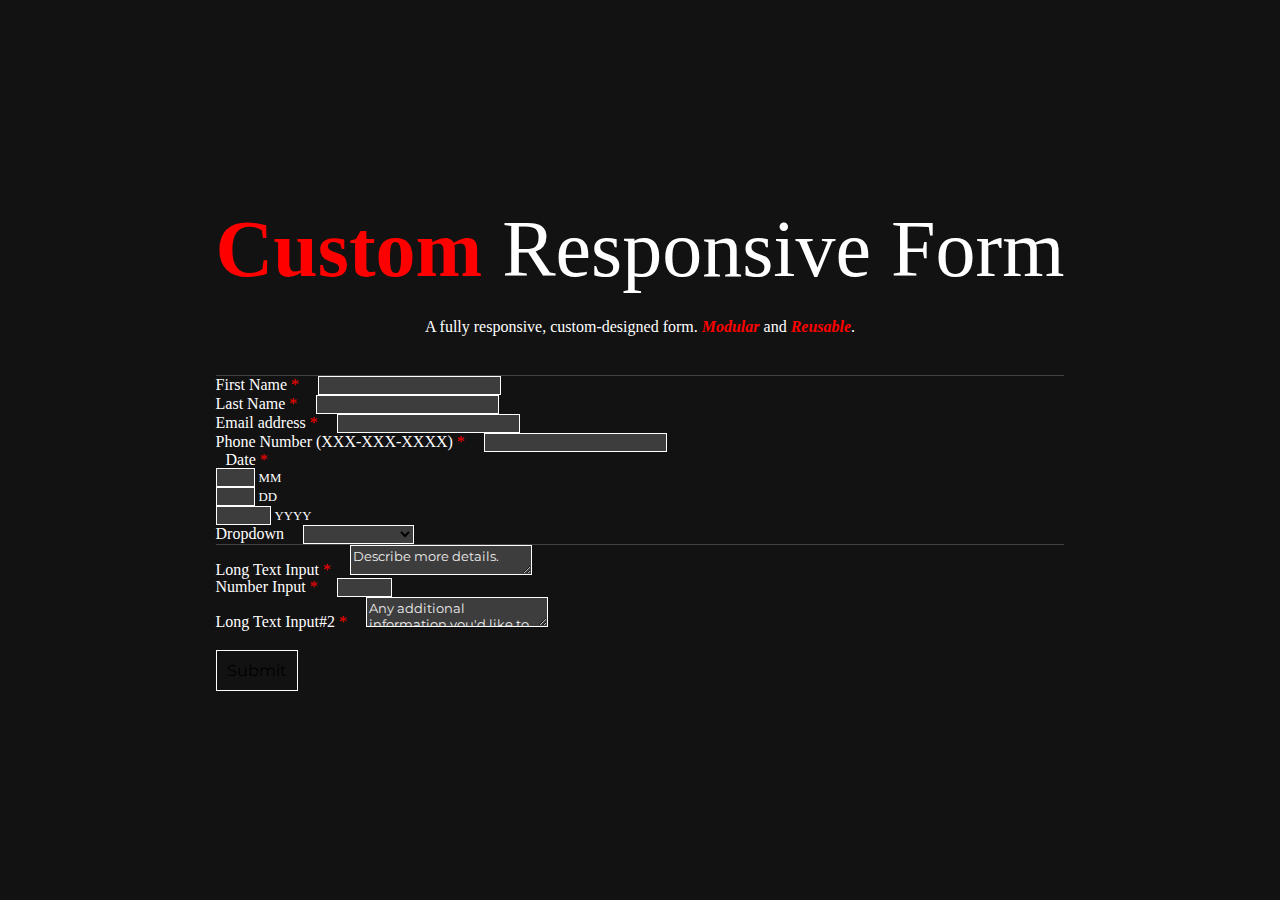
<file: Custom Form/index.html>
<!DOCTYPE html>
<html lang="en">
<head>
    <meta charset="UTF-8">
    <meta http-equiv="X-UA-Compatible" content="IE=edge">
    <meta name="viewport" content="width=device-width, initial-scale=1.0">
    <link rel="preconnect" href="https://fonts.googleapis.com">
    <link rel="preconnect" href="https://fonts.gstatic.com" crossorigin>
    <link rel="stylesheet" href="https://cdn.jsdelivr.net/npm/bootstrap@5.2.1/dist/css/bootstrap.min.css"
    integrity="sha384-iYQeCzEYFbKjA/T2uDLTpkwGzCiq6soy8tYaI1GyVh/UjpbCx/TYkiZhlZB6+fzT" crossorigin="anonymous">
    <link href="https://fonts.googleapis.com/css2?family=Montserrat:wght@200;400;700"
    rel="stylesheet">
    <link rel="stylesheet" href="styles.css">
    <title>Custom Form</title>
</head>
<body>
    <div id="formContainer" class="container-xl my-auto">
        <h1 id="heroText" class="col-12 VheroText"><span>Custom</span> Responsive Form</h1>
        <p id="heroPara">A fully responsive, custom-designed form. <span>Modular</span> and <span>Reusable</span>.</p>
        <div class="formSection pt-4">
            <form>
                <div class="row">
                    <div class="form-group col-sm-6">
                        <label class="form-label">First Name <span
                            id="formRequiredMark">*</span></label>
                        <input type="text" class="form-control">
                    </div>
                    <div class="form-group col-sm-6">
                        <label for="inputEmail4" class="form-label">Last Name <span
                            id="formRequiredMark">*</span></label>
                        <input type="text" class="form-control">
                    </div>
                </div>
                <div class="row">
                    <div class="form-group col-md-6">
                        <label class="form-label">Email address <span
                            id="formRequiredMark">*</span></label>
                        <input type="email" class="form-control" aria-describedby="emailHelp" required>
                    </div>
                    <div class="form-group col-md-6">
                        <label for="phone" class="form-label">Phone Number (XXX-XXX-XXXX) <span
                            id="formRequiredMark">*</span></label>
                        <input type="tel" class="form-control" id="phone" name="phone" pattern="[0-9]{3}-[0-9]{3}-[0-9]{4}" maxlength="12" required>
                    </div>
                </div>
                <div class="row pb-5">
                    <div class="col-sm-6">
                        <div class="row formDateCont">
                            <label for="phone" class="form-label formDate">Date <span
                                id="formRequiredMark">*</span></label>
                            <div class="form-group col-md-4">
                                <input type="number" min="1" max="12" class="form-control" required>
                            </div>
                            <div class="form-group col-md-4">
                                <input type="number" min="1" max="31" class="form-control" required>
                            </div>
                            <div class="form-group col-md-4">
                                <input type="number" min="1" max="9999" class="form-control" required>
                            </div>
                        </div>
                    </div>
                    <div class="form-group col-sm-6">
                        <label for="inputState">Dropdown</label>
                        <select id="inputState" class="form-control" required>
                            <option selected></option>
                            <option>First Option</option>
                            <option>Second Option</option>
                            <option>Third Option</option>
                            <option>Fourth Option</option>
                            <option>Fifth Option</option>
                        </select>
                    </div>
                </div>
                <div class="row pt-4 formSec2">
                    <div class="col-12">
                        <div class="row">
                            <div class="col-md-8">
                                <label for="phone">Long Text Input <span
                                    id="formRequiredMark">*</span></label>
                                <textarea type="text" class="form-control formLong" placeholder="Describe more details." required></textarea>
                            </div>
                            <div class="col-md-4">
                                <label for="phone">Number Input <span
                                    id="formRequiredMark">*</span></label>
                                <input type="number" min="1" max="3000" class="form-control" placeholder="" required>
                            </div>
                        </div>
                    </div>
                    <div class="col-12">
                        <label for="phone">Long Text Input#2 <span
                            id="formRequiredMark">*</span></label>
                        <textarea type="text" class="form-control formLong" placeholder="Any additional information you'd like to provide." required></textarea>
                    </div>
                </div>
                <div class="col-12 m-0 p-0 b-0 pt-2">
                    <button type="submit" class="btn btn-primary VformButton">Submit</button>
                </div>
            </form>
        </div>
</body>
<script src="https://cdn.jsdelivr.net/npm/bootstrap@5.2.1/dist/js/bootstrap.bundle.min.js"
        integrity="sha384-u1OknCvxWvY5kfmNBILK2hRnQC3Pr17a+RTT6rIHI7NnikvbZlHgTPOOmMi466C8" crossorigin="anonymous">
</script>
</html>
</file>
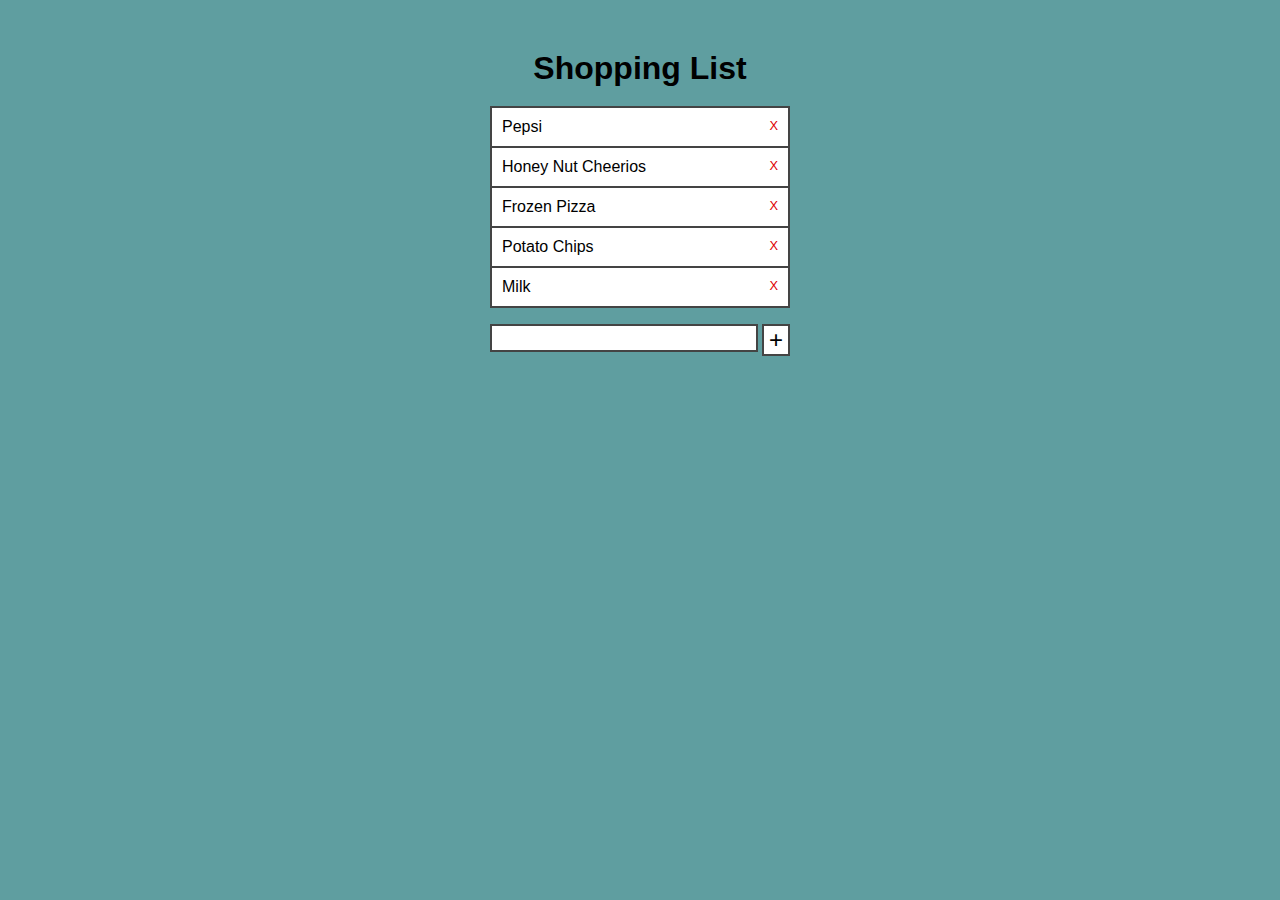
<file: Shopping List App/index.html>
<!DOCTYPE html>
<html>

<head>
	<meta charset="utf-8">
	<title>Shoppee</title>
	<link rel='stylesheet' href='style.css' />
	<script src='script.js' defer></script>
</head>

<body>
	<div>
		<h1>Shopping List</h1>
		<ul class='todo-list'>
			<li class='todo-item'>Pepsi
				<span class='remove'></span></li>
			<li class='todo-item'>Honey Nut Cheerios
				<span class='remove'></span></li>
			<li class='todo-item'>Frozen Pizza
				<span class='remove'></span></li>
			<li class='todo-item'>Potato Chips
				<span class='remove'></span></li>
			<li class='todo-item'>Milk
				<span class='remove'></span></li>
		</ul>
		<p class='todo-new'>
			<input id='new-item-text' type='text' />
			<a id='add-item' href='#'>+</a>
		</p>
	</div>
</body>
</html>
</file>
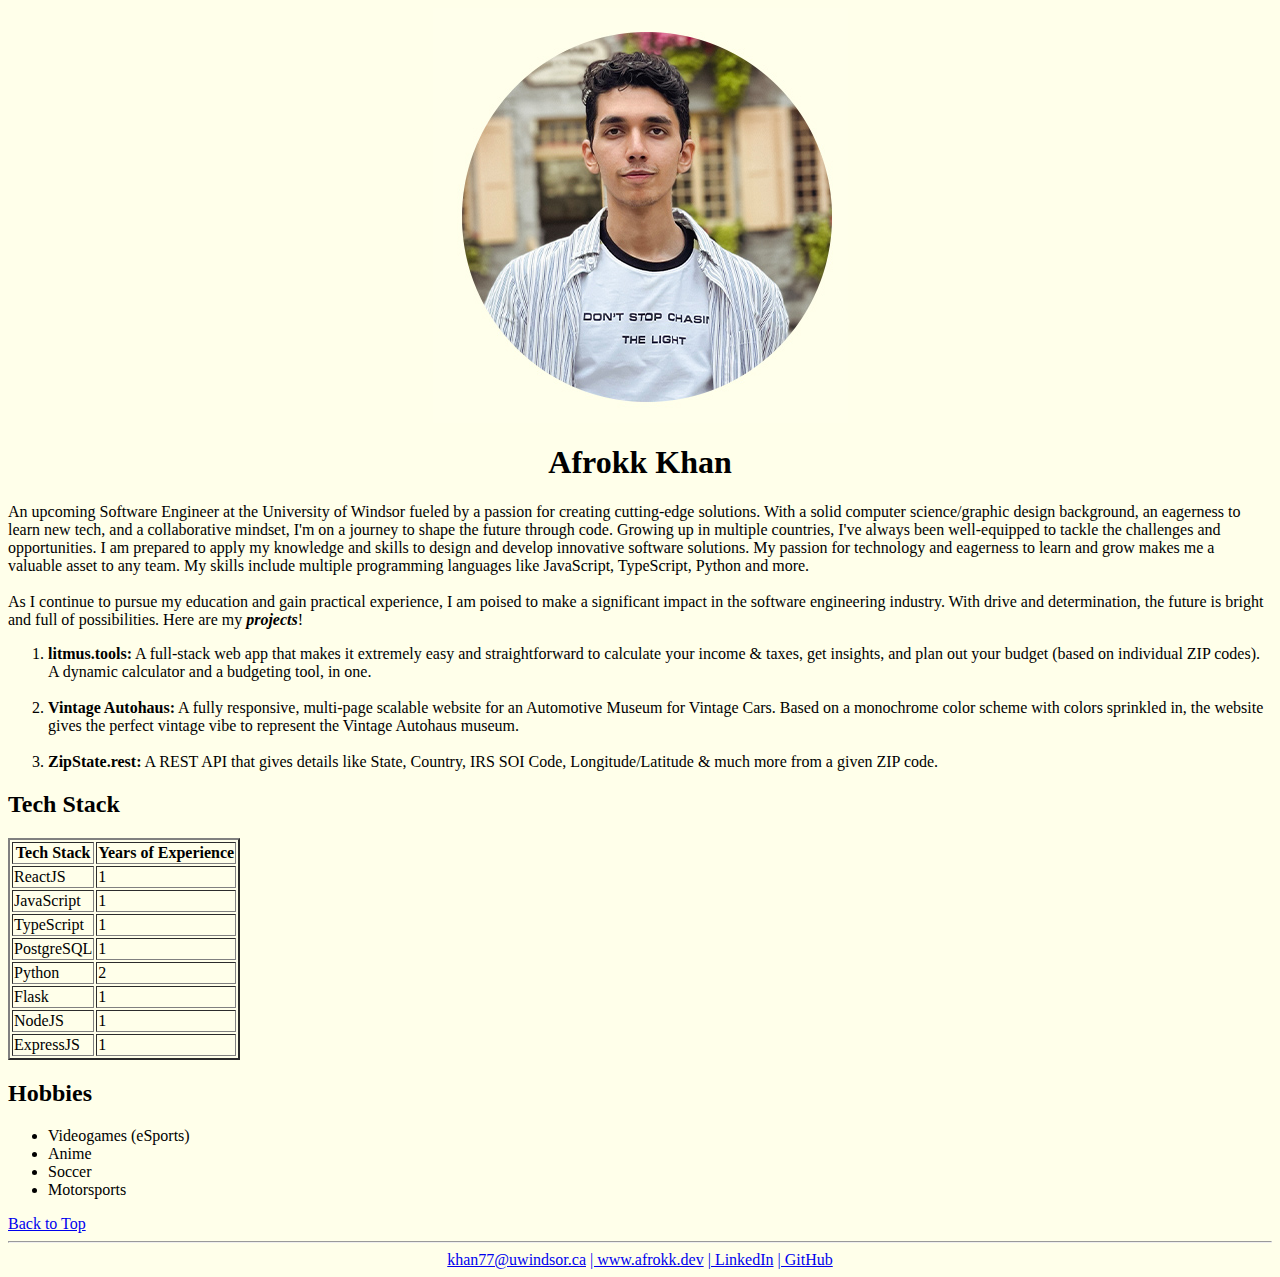
<file: Simple XHTML Page/mypage.html>
﻿<!DOCTYPE html PUBLIC "-//W3C//DTD XHTML 1.0 Transitional//EN" "http://www.w3.org/TR/xhtml1/DTD/xhtml1-transitional.dtd">
<html>
  <!-- Using the provided template -->
  <head>
    <title>Afrokk Khan - My Page</title>
    <meta charset="UTF-8" />
  </head>
  <!-- Background color set using the bgcolor property on body tag. -->
  <body bgcolor="#ffffea">
    <div align="center">
      <!-- image -->
      <img src="afrokk.jpg" width="415px" height="415px" />
      <!-- Title -->
      <h1>Afrokk Khan</h1>
    </div>
    <!-- Paragraph -->
    <p>
      An upcoming Software Engineer at the University of Windsor fueled by a
      passion for creating cutting-edge solutions. With a solid computer
      science/graphic design background, an eagerness to learn new tech, and a
      collaborative mindset, I'm on a journey to shape the future through code.
      Growing up in multiple countries, I've always been well-equipped to tackle
      the challenges and opportunities. I am prepared to apply my knowledge and
      skills to design and develop innovative software solutions. My passion for
      technology and eagerness to learn and grow makes me a valuable asset to
      any team. My skills include multiple programming languages like
      <!--Break tags used throughout the document. -->
      JavaScript, TypeScript, Python and more. <br /><br />
      As I continue to pursue my education and gain practical experience, I am
      poised to make a significant impact in the software engineering industry.
      With drive and determination, the future is bright and full of
      <!-- Bold/Italic text -->
      possibilities. Here are my <i><b>projects</b></i
      >!
    </p>

    <!-- Ordered List (Bold text + Line breaks used) -->
    <ol>
      <li>
        <b>litmus.tools:</b> A full-stack web app that makes it extremely easy
        and straightforward to calculate your income & taxes, get insights, and
        plan out your budget (based on individual ZIP codes). A dynamic
        calculator and a budgeting tool, in one. <br /><br />
      </li>
      <li>
        <b>Vintage Autohaus:</b> A fully responsive, multi-page scalable website
        for an Automotive Museum for Vintage Cars. Based on a monochrome color
        scheme with colors sprinkled in, the website gives the perfect vintage
        vibe to represent the Vintage Autohaus museum.<br /><br />
      </li>
      <li>
        <b>ZipState.rest:</b> A REST API that gives details like State, Country,
        IRS SOI Code, Longitude/Latitude & much more from a given ZIP code.<br />
      </li>
    </ol>

    <h2>Tech Stack</h2>

    <!-- Table -->
    <table border="2">
      <thead>
        <tr>
          <th>Tech Stack</th>
          <th>Years of Experience</th>
        </tr>
      </thead>
      <tbody>
        <tr>
          <td>ReactJS</td>
          <td>1</td>
        </tr>
        <tr>
          <td>JavaScript</td>
          <td>1</td>
        </tr>
        <tr>
          <td>TypeScript</td>
          <td>1</td>
        </tr>
        <tr>
          <td>PostgreSQL</td>
          <td>1</td>
        </tr>
        <tr>
          <td>Python</td>
          <td>2</td>
        </tr>
        <tr>
          <td>Flask</td>
          <td>1</td>
        </tr>
        <tr>
          <td>NodeJS</td>
          <td>1</td>
        </tr>
        <tr>
          <td>ExpressJS</td>
          <td>1</td>
        </tr>
      </tbody>
    </table>

    <h2>Hobbies</h2>
    <!-- Unordered List -->
    <ul>
      <li>Videogames (eSports)</li>
      <li>Anime</li>
      <li>Soccer</li>
      <li>Motorsports</li>
    </ul>

    <!-- Back to top link -->
    <a href="#top">Back to Top</a>

    <!-- Horizontal Rule -->
    <hr />

    <div align="center">
      <!-- University of Windsor e-mail link -->
      <a href="mailto:khan77@uwindsor.ca">khan77@uwindsor.ca</a>

      <!-- External links -->
      <a href="http://afrokk.dev/"> | www.afrokk.dev</a>
      <a href="https://www.linkedin.com/in/afrasiyab-k/"> | LinkedIn</a>
      <a href="https://github.com/Afrokk"> | GitHub</a>
    </div>

    <script
      type="module"
      src="https://s.brightspace.com/lib/bsi/20.23.2-176/unbundled/mathjax.js"
    ></script>
    <script type="text/javascript">
      document.addEventListener("DOMContentLoaded", function () {
        if (
          document.querySelector("math") ||
          /\$\$|\\\(|\\\[|\\begin{|\\ref{|\\eqref{/.test(
            document.body.innerHTML
          )
        ) {
          document
            .querySelectorAll('mspace[linebreak="newline"]')
            .forEach((elm) => {
              elm.setAttribute("style", "display: block; height: 0.5rem;");
            });

          window.D2L.MathJax.loadMathJax({
            outputScale: 1.3,
            renderLatex: true,
          });
        }
      });
    </script>
    <script
      type="module"
      src="https://s.brightspace.com/lib/bsi/20.23.2-176/unbundled/prism.js"
    ></script>
    <script type="text/javascript">
      document.addEventListener("DOMContentLoaded", function () {
        document.querySelectorAll(".d2l-code").forEach((code) => {
          window.D2L.Prism.formatCodeElement(code);
        });
      });
    </script>
  </body>
</html>
</file>
<file: Custom Form/styles.css>
*, *:before, *:after {
  box-sizing: border-box;
}

html, body, div, span, object, iframe, figure, h1, h2, h3, h4, h5, h6, p, blockquote, pre, a, code, em, img, small, strike, strong, sub, sup, tt, b, u, i, ol, ul, li, fieldset, form, label, table, caption, tbody, tfoot, thead, tr, th, td, main, canvas, embed, footer, header, nav, section, video {
  margin: 0;
  padding: 0;
  border: 0;
  font-size: 100%;
  vertical-align: baseline;
  text-rendering: optimizeLegibility;
  -webkit-font-smoothing: antialiased;
  -webkit-text-size-adjust: none;
     -moz-text-size-adjust: none;
          text-size-adjust: none;
}

footer, header, nav, section, main {
  display: block;
}

body {
  line-height: 1;
}

ol, ul {
  list-style: none;
}

blockquote, q {
  quotes: none;
}

blockquote:before, blockquote:after, q:before, q:after {
  content: "";
  content: none;
}

table {
  border-collapse: collapse;
  border-spacing: 0;
}

input {
  -webkit-appearance: none;
  border-radius: 0;
}

body {
  display: flex;
  justify-content: center;
  align-items: center;
  height: 100vh;
  background: #121212;
}

#formContainer {
  color: white;
  justify-content: left;
  align-items: left;
  text-align: left;
  padding-top: 50px;
  padding-bottom: 50px;
}
#formContainer #heroText {
  color: white;
  font-size: 5em;
  font-weight: 300;
  text-align: center;
}
#formContainer #heroText span {
  font-weight: bold;
}
#formContainer #heroPara {
  font-size: 1em;
  font-weight: thin;
  padding-top: 30px;
  padding-bottom: 40px;
  text-align: center;
  border-bottom: 1px solid rgba(255, 255, 255, 0.1960784314);
}
#formContainer #heroPara span {
  font-weight: bold;
  font-style: italic;
}
#formContainer .formDate {
  padding-left: 10px;
}
#formContainer .formDateCont div:nth-child(2)::after {
  content: "MM";
  color: white;
  font-size: 0.8em;
}
#formContainer .formDateCont div:nth-child(3)::after {
  content: "DD";
  color: white;
  font-size: 0.8em;
}
#formContainer .formDateCont div:nth-child(4)::after {
  content: "YYYY";
  color: white;
  font-size: 0.8em;
}
#formContainer span {
  color: red;
}
#formContainer label {
  margin: 0px;
  font-size: 1em;
  padding: 15px;
  padding-left: 0px;
}
#formContainer input {
  background: rgba(255, 255, 255, 0.1843137255);
  border: 1.5px solid white;
  border: 1px solid white;
  color: white;
}
#formContainer input:focus {
  color: white;
  background: rgba(255, 255, 255, 0.3098039216);
  border: 1px solid white;
  box-shadow: 5px 6px 5px -5px rgba(253, 253, 253, 0.7490196078);
  -webkit-box-shadow: 5px 6px 5px -5px rgba(255, 255, 255, 0.7490196078);
  -moz-box-shadow: 5px 6px 5px -5px rgba(255, 255, 255, 0.7490196078);
}
#formContainer input[type=number] {
  -moz-appearance: textfield;
}
#formContainer input::-webkit-outer-spin-button,
#formContainer input::-webkit-inner-spin-button {
  -webkit-appearance: none;
  margin: 0px;
}
#formContainer input::-moz-placeholder {
  color: #edecec;
  font-family: "Montserrat", sans-serif;
}
#formContainer input:-ms-input-placeholder {
  color: #edecec;
  font-family: "Montserrat", sans-serif;
}
#formContainer input::placeholder {
  color: #edecec;
  font-family: "Montserrat", sans-serif;
}
#formContainer textarea::-moz-placeholder {
  color: #edecec;
  font-family: "Montserrat", sans-serif;
}
#formContainer textarea:-ms-input-placeholder {
  color: #edecec;
  font-family: "Montserrat", sans-serif;
}
#formContainer textarea::placeholder {
  color: #edecec;
  font-family: "Montserrat", sans-serif;
}
#formContainer select {
  background: rgba(255, 255, 255, 0.1843137255);
  border: 1.5px solid white;
  border: 1px solid white;
  color: black;
}
#formContainer select:focus {
  background: rgba(255, 255, 255, 0.3098039216);
  border: 1px solid white;
  box-shadow: 5px 6px 5px -5px rgba(253, 253, 253, 0.7490196078);
  -webkit-box-shadow: 5px 6px 5px -5px rgba(255, 255, 255, 0.7490196078);
  -moz-box-shadow: 5px 6px 5px -5px rgba(255, 255, 255, 0.7490196078);
}
#formContainer .formLong {
  background: rgba(255, 255, 255, 0.1843137255);
  border: 1.5px solid white;
  color: white;
  padding-bottom: 10px;
  height: 30px;
  max-height: 150px;
}
#formContainer .formLong:focus {
  color: white;
  background: rgba(255, 255, 255, 0.3098039216);
  border: 1px solid white;
  box-shadow: 5px 6px 5px -5px rgba(253, 253, 253, 0.7490196078);
  -webkit-box-shadow: 5px 6px 5px -5px rgba(255, 255, 255, 0.7490196078);
  -moz-box-shadow: 5px 6px 5px -5px rgba(255, 255, 255, 0.7490196078);
}
#formContainer .formSec2 {
  border-top: 1px solid rgba(255, 255, 255, 0.1960784314);
}

#formContainer .formSection .VformButton {
  padding: 10px;
  margin-top: 20px;
  box-sizing: border-box;
  font-family: "Montserrat", sans-serif;
  font-weight: regular;
  background: transparent;
  border: 1px solid white;
  transition: 0.3s ease-in-out;
  padding: 10px;
  font-size: 1em;
  font-weight: regular;
  transition: 0.3s ease-in-out;
}
#formContainer .formSection .VformButton:hover {
  background-color: rgba(255, 255, 255, 0.3098039216);
  border: 1px solid white;
  box-shadow: 5px 6px 5px -5px rgba(253, 253, 253, 0.7490196078);
  -webkit-box-shadow: 5px 6px 5px -5px rgba(255, 255, 255, 0.7490196078);
  -moz-box-shadow: 5px 6px 5px -5px rgba(255, 255, 255, 0.7490196078);
}

@media screen and (max-width: 768px) {
  #formContainer #heroText {
    font-size: 3em;
  }
}/*# sourceMappingURL=styles.css.map */
</file>
<file: Shopping List App/style.css>
body {
  background-color: #5F9EA0;
  font-family: Helvetica, Arial, sans-serif;
}

body > div {
  width: 300px;
  margin:50px auto;
}

h1 {
	text-align: center;
}

.todo-list {
  list-style: none;
  padding: 0px;
}

.todo-item {
  border: 2px solid #444;
  margin-top: -2px;
  padding: 10px;
  cursor: pointer;
  display: block;
  background-color: #ffffff;
}
.todo-new {
  display: block;
  margin-top: 10px;
  content: "20S";
}

.todo-new input[type='text'] {
  width: 260px;
  height: 22px;
  border: 2px solid #444;
}

.todo-new a {
  font-size: 1.5em;
  color: black;
  text-decoration: none;
  background-color: #ffffff;
  border: 2px solid #444;
  display: block;
  width: 24px;
  float: right;
  text-align: center;
}

.todo-new a:hover {
  background-color: #0EB0dd;
}

.remove {
  float: right;
  font-family: Helvetica, Arial, sans-serif;
  font-size: 0.8em;
  color: #dd0000;
}

.remove:before {
  content: 'X';
}

.remove:hover {
  color: #ffffff;
}

.todo-item::after:hover{
  background-color: #dd0000;
  color: white;
}

.todo-item:hover {
  background-color: #0EB0FF;
  color: white;
}

.completed {
  text-decoration: line-through;
  opacity: 0.5;
}
</file>
